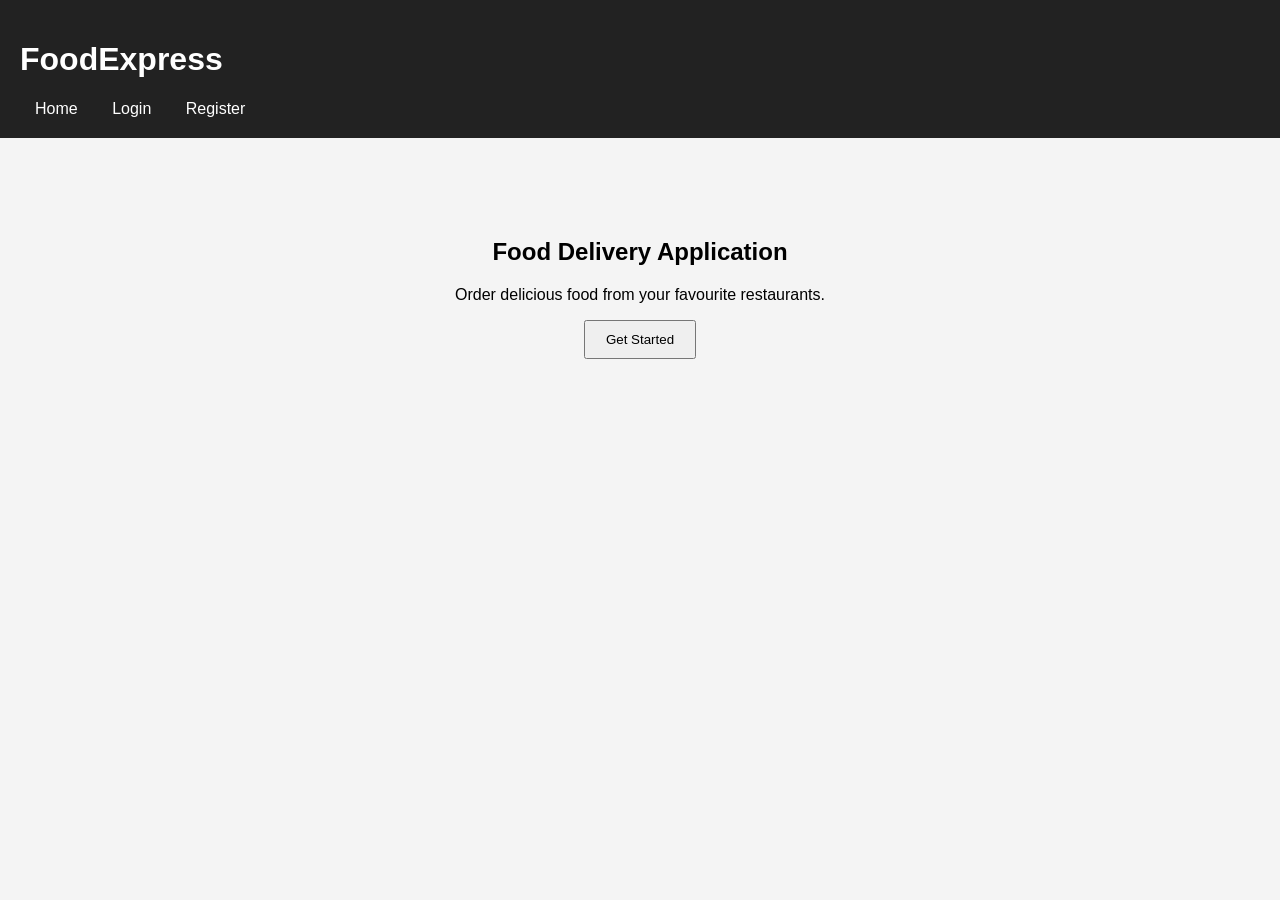
<file: index.html>
<!DOCTYPE html>
<html>
<head>
    <title>FoodExpress</title>
    <link rel="stylesheet" href="style.css">
</head>

<body>

<header>
<h1>FoodExpress</h1>

<nav>
<a href="index.html">Home</a>
<a href="login.html">Login</a>
<a href="register.html">Register</a>
</nav>

</header>

<section class="hero">

<h2>Food Delivery Application</h2>

<p>Order delicious food from your favourite restaurants.</p>

<a href="login.html">
<button>Get Started</button>
</a>

</section>

<script src="script.js"></script>

</body>
</html>
</file>
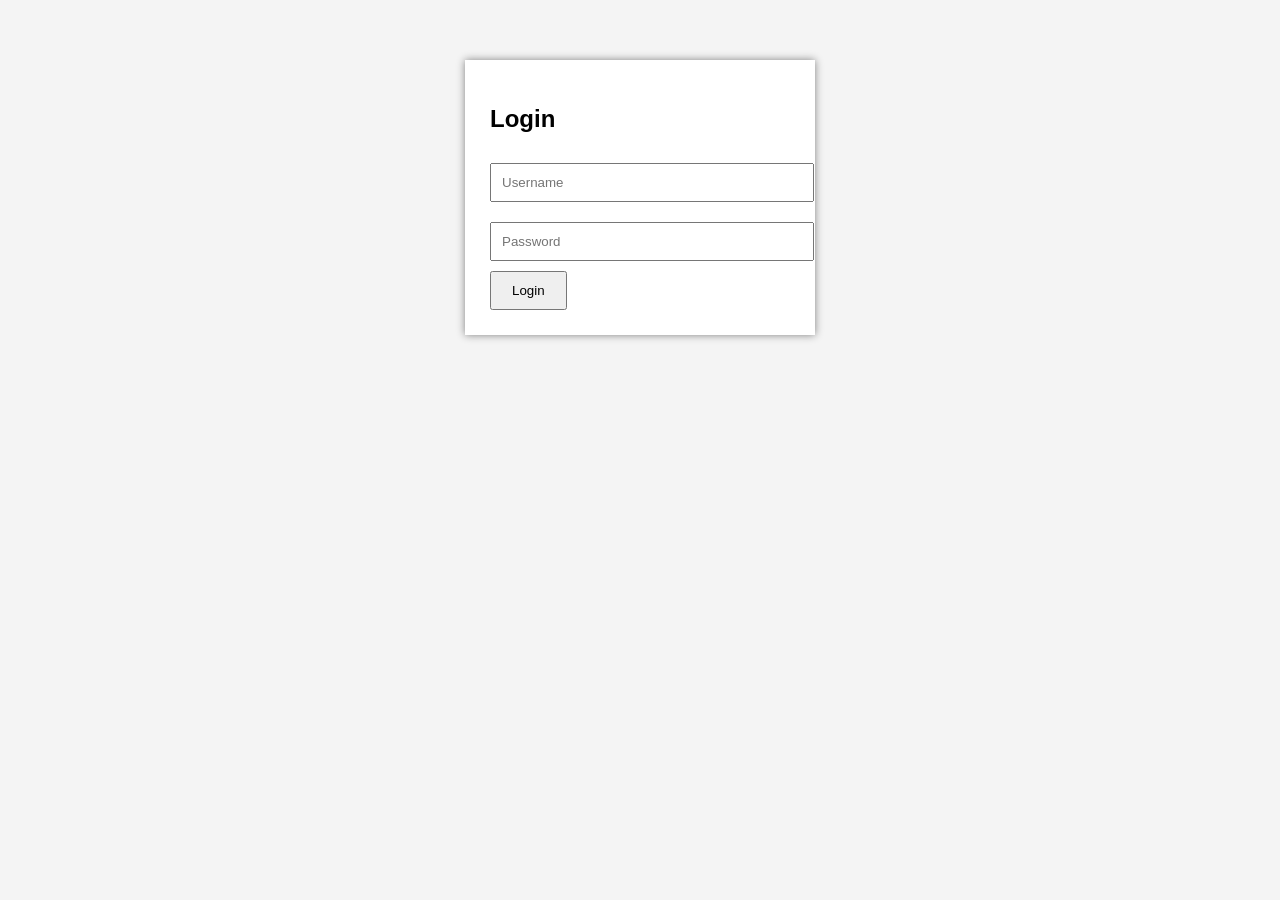
<file: login.html>
<!DOCTYPE html>
<html>
<head>

<title>Login</title>

<link rel="stylesheet" href="style.css">

</head>

<body>

<div class="form">

<h2>Login</h2>

<input type="text" id="username" placeholder="Username">

<input type="password" id="password" placeholder="Password">

<button onclick="login()">Login</button>

</div>

<script src="script.js"></script>

</body>
</html>
</file>
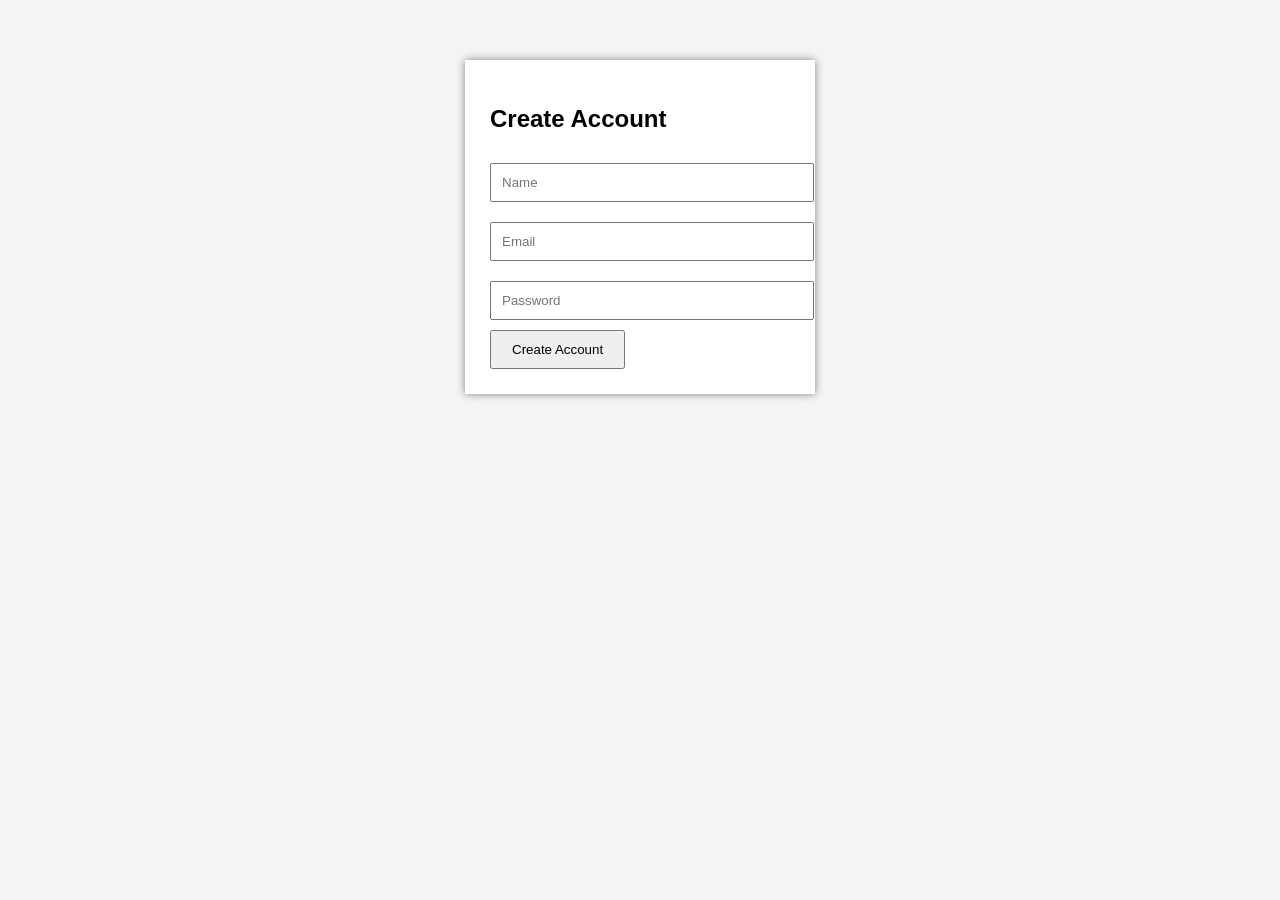
<file: register.html>
<!DOCTYPE html>
<html>
<head>

<title>Register</title>

<link rel="stylesheet" href="style.css">

</head>

<body>

<div class="form">

<h2>Create Account</h2>

<input type="text" placeholder="Name">

<input type="email" placeholder="Email">

<input type="password" placeholder="Password">

<button>Create Account</button>

</div>

</body>
</html>
</file>
<file: style.css>
body{

font-family:Arial;
margin:0;
background:#f4f4f4;

}

header{

background:#222;
padding:20px;
color:white;

}

nav a{

color:white;
margin:15px;
text-decoration:none;

}

.hero{

text-align:center;
padding:80px;

}

button{

padding:10px 20px;
cursor:pointer;

}

.form{

width:300px;
margin:60px auto;
background:white;
padding:25px;
box-shadow:0px 0px 8px gray;

}

.form input{

width:100%;
padding:10px;
margin:10px 0;

}
</file>
